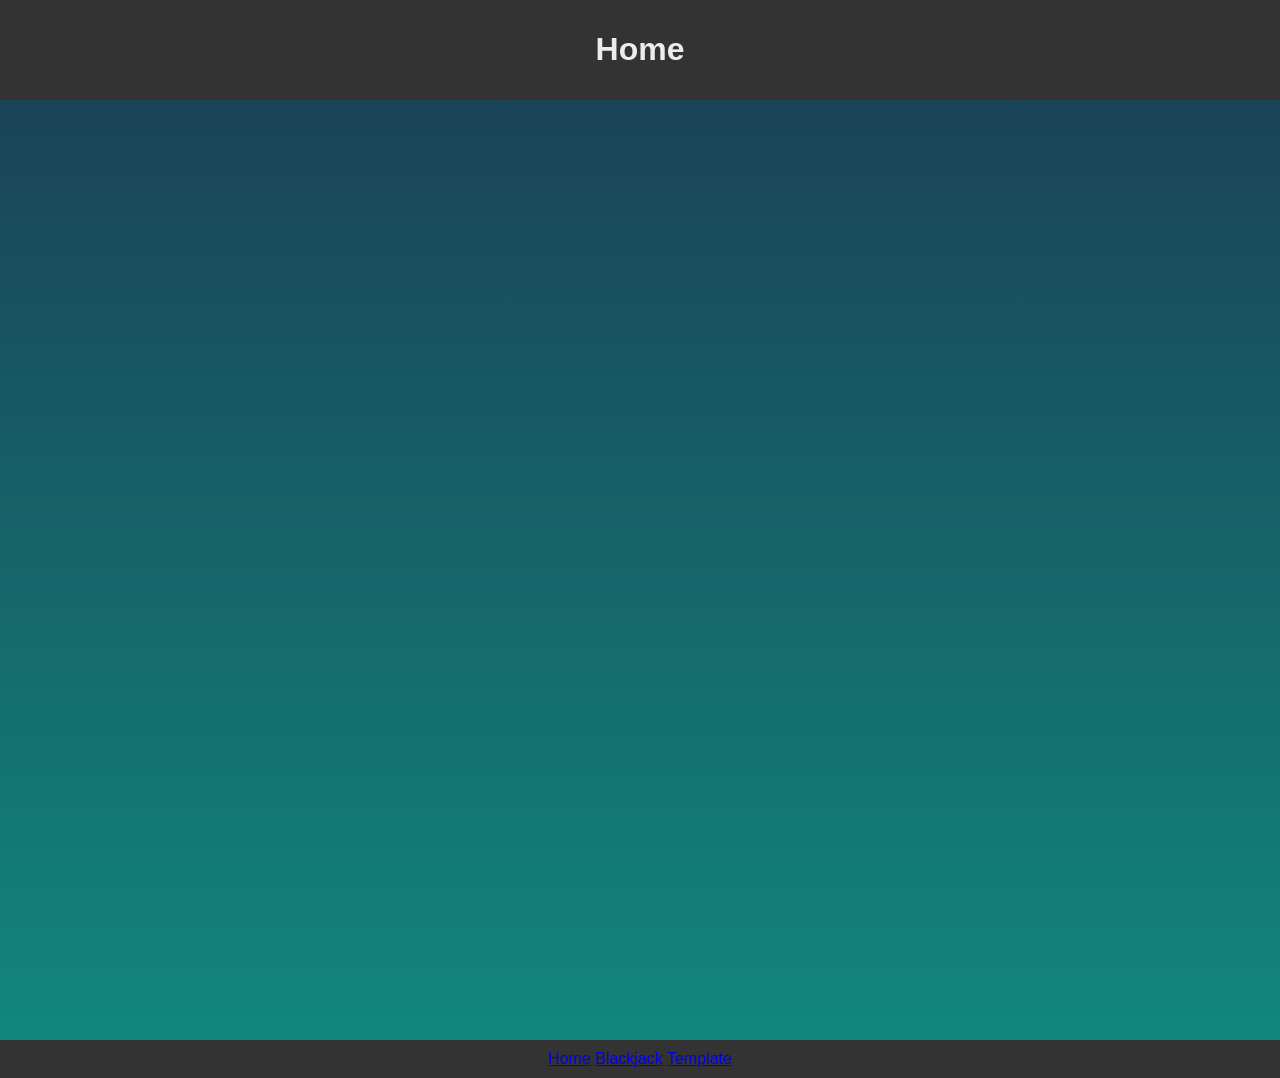
<file: index.html>
<html lang="en">
<head>
    <meta charset="UTF-8">
    <meta name="viewport" content="width=device-width, initial-scale=1.0">
    <meta http-equiv="refresh" content="0; url=/pages/home.html">
    <title>Min Portfolio</title>
</head>
</html>
</file>
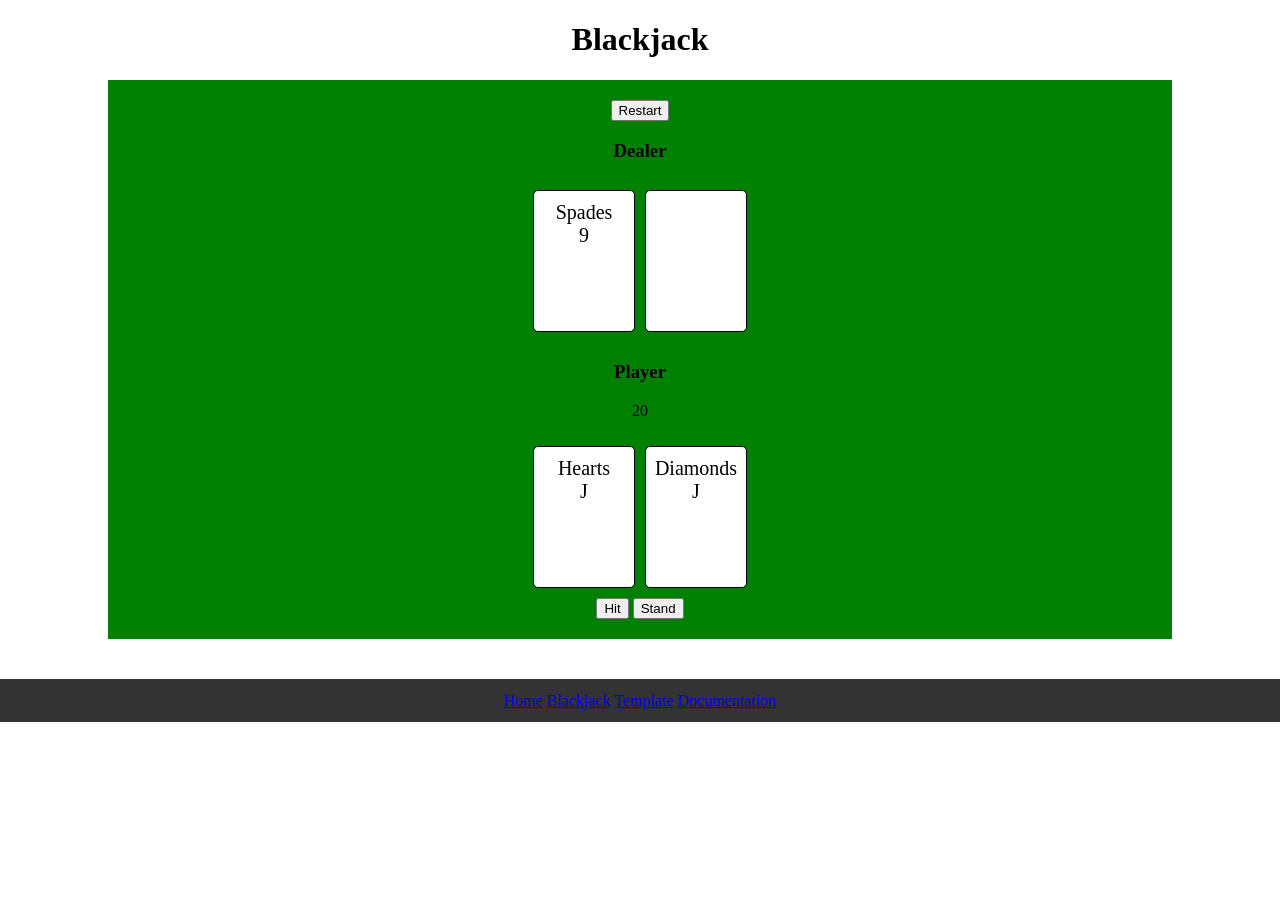
<file: pages/games/blackjack/index.html>
<html lang="en">
<head>
    <meta charset="UTF-8">
    <meta name="viewport" content="width=device-width, initial-scale=1.0">
    <title>Blackjack</title>
    <meta http-equiv="refresh" content="0; url=pages/game.html">
</head>
<body>
</body>
</html>
</file>
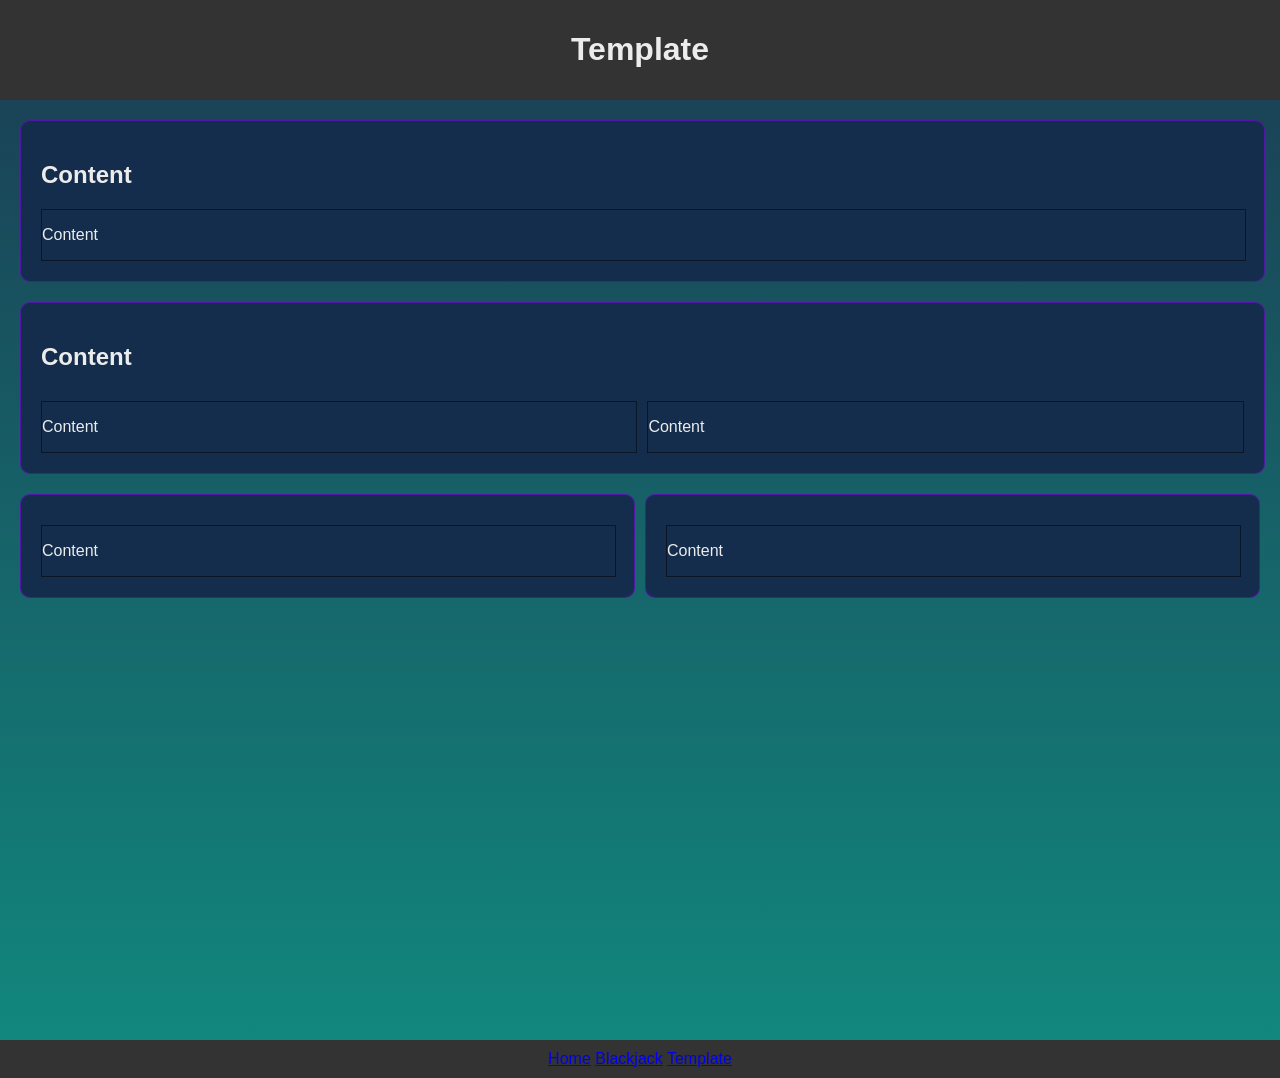
<file: pages/_template.html>
<html lang="en">
<head>
    <meta charset="UTF-8">
    <meta name="viewport" content="width=device-width, initial-scale=1.0">
    <title>Template</title>
    <link rel="stylesheet" href="../css/app.css">
</head>
<body>
    <div id="header" class="header">
        <h1>Template</h1>
    </div>

    <div id="content" class="content">
        <div class="content-card">
            <h2>Content</h2>
            <div class="content-card-content">
                <p>Content</p>
            </div>
        </div>
        
        <div class="content-card">
            <h2>Content</h2>
            <div class="content-card-content-columns">
                <div class="content-card-content">
                    <p>Content</p>
                </div>
                <div class="content-card-content">
                    <p>Content</p>
                </div>
            </div>
        </div>

        <div class="dubble-card">
            <div class="content-card">
                <div class="content-card-content">
                    <p>Content</p>
                </div>
            </div>
            <div class="content-card">
                <div class="content-card-content">
                    <p>Content</p>
                </div>
            </div>
        </div>

    </div>
    
    <div id="footer" class="footer">
        <a href="../index.html">Home</a>
        <a href="games/blackjack/index.html">Blackjack</a>
        <a href="_template.html">Template</a>
    </div>
    
</body>
</html>
</file>
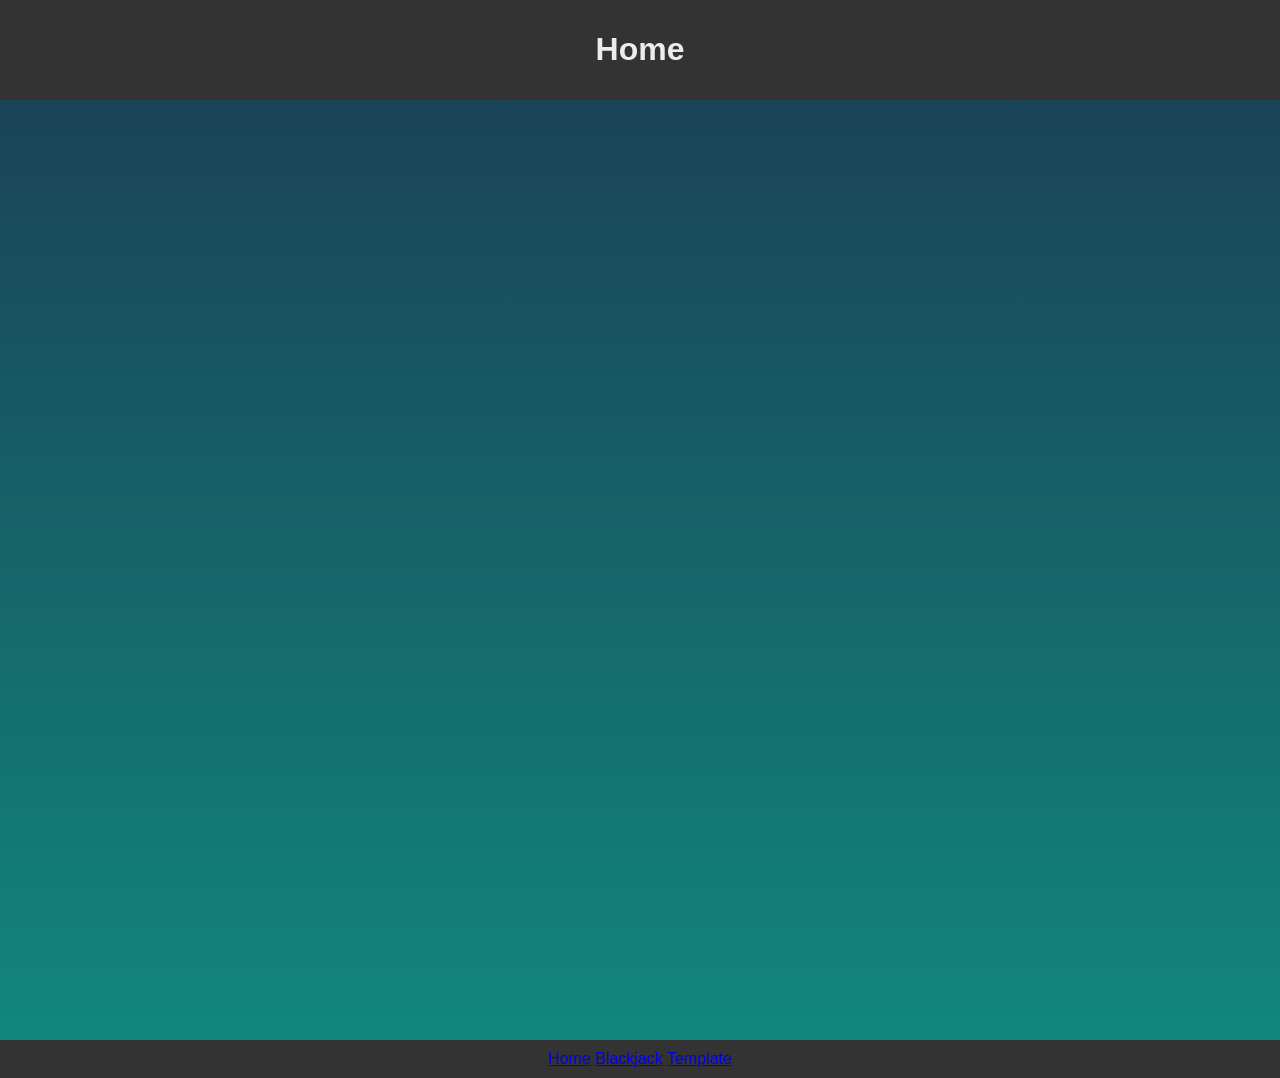
<file: pages/home.html>
<html lang="en">
<head>
    <meta charset="UTF-8">
    <meta name="viewport" content="width=device-width, initial-scale=1.0">
    <title>Home</title>
    <link rel="stylesheet" href="../css/app.css">
</head>
<body>
    <div id="header" class="header">
        <h1>Home</h1>
    </div>

    <div id="content" class="content">
        
    </div>
    
    <div id="footer" class="footer">
        <a href="../index.html">Home</a>
        <a href="games/blackjack/index.html">Blackjack</a>
        <a href="_template.html">Template</a>
    </div>
    
</body>
</html>
</file>
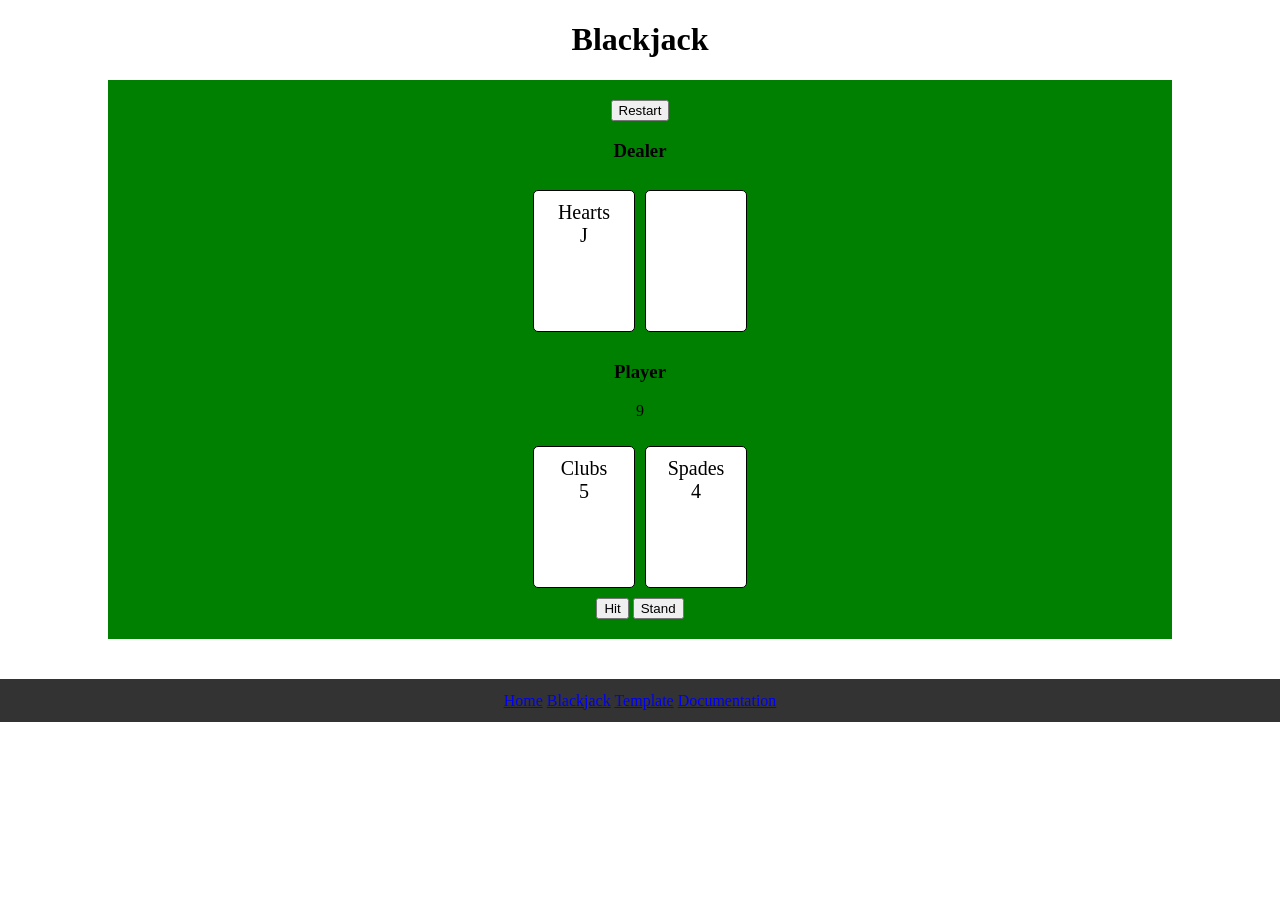
<file: pages/games/blackjack/pages/game.html>
<html lang="en">
<head>
    <meta charset="UTF-8">
    <meta name="viewport" content="width=device-width, initial-scale=1.0">
    <title>Blackjack</title>
    <link rel="stylesheet" href="../css/style.css">
</head>
<body>
    <div class="game-container">
        <h1>Blackjack</h1>

        <div id="winner-popup" class="winner-popup">
            <p id="winner-text">Winner</p>
        </div>

        <div class="game-view">
            <button id="restart-button">Restart</button>
            <div class="dealer" style="text-align: center;">
                <h3>Dealer</h3>
                <p id="dealer-score">0</p>
                <div id="dealer-card-display" class="card-display">
                </div>
            </div>
            <div class="player" style="text-align: center;">
                <h3>Player</h3>
                <p id="player-score">0</p>
                <div id="player-card-display" class="card-display">
                </div>
                <div class="button-container">
                    <button id="hit-button">Hit</button>
                    <button id="stand-button">Stand</button>
                </div>
            </div>
        </div>

        <div id="footer" class="footer">
            <a href="../../../../index.html">Home</a>
            <a href="../index.html">Blackjack</a>
            <a href="../../../_template.html">Template</a>
            <a href="../doc/doc.json">Documentation</a>
        </div>

    </div>

    <script src="../js/app.js"></script>
</body>
</html>
</file>
<file: css/app.css>
:root {
    --primary-color: #333;
    --secondary-color: #142D4C;
    --accent-color: #ECECEC;
    --background-color: linear-gradient(to bottom, #1B3C53, #118A7E); /* Background of the page */
    --glow-color: rgba(140, 0, 255, 0.5);
}

body {
    margin: 0;
    padding: 0;

    font-family: Arial, sans-serif;
    color: var(--accent-color);

    background: var(--background-color);


}

.header {
    background-color: var(--primary-color);
    color: var(--accent-color);
    padding: 10px;
    text-align: center;
}

.content {
    min-height: 100vh;
    padding: 20px;
}

.footer {
    background-color: var(--primary-color);
    color: var(--accent-color);
    padding: 10px;
    text-align: center;
}



.content-card {
    background-color: var(--secondary-color);
    width: 97%;
    padding: 20px;
    margin-bottom: 20px;
    border-radius: 10px;
    border: 1px solid var(--glow-color);
}

.content-card:hover {
    box-shadow: 0 0 10px var(--glow-color);
}

.content-card-content {
    margin-top: 10px;
    width: 100%;

    border: 1px solid rgba(0, 0, 0, 0.5); /* debug */
}

.content-card-content-columns {
    display: flex;
    flex-direction: row;
    margin-top: 10px;
    width: 100%;
    gap: 10px;
}

.dubble-card {
    display: flex;
    flex-direction: row;
    margin-top: 10px;
    width: 100%;
    gap: 10px;
}
</file>
<file: pages/games/blackjack/css/style.css>
:root {
    --primary-color: #333;
    --secondary-color: #142D4C;
    --accent-color: #ECECEC;
    --background-color: linear-gradient(to bottom, #1B3C53, #118A7E); /* Background of the page */
    --glow-color: rgba(140, 0, 255, 0.5);
}

body {
    margin: 0;
    padding: 0px;

    display: flex;
    flex-direction: column;
}

.footer {
    margin-top: 40px;
    width: 96%;
    background-color: var(--primary-color);
    color: var(--accent-color);
    padding: 1% 2%;
    text-align: center;
}

.game-container {
    display: flex;
    flex-direction: column;
    align-items: center;
    width: 100%;
}

.game-view {
    background-color: green;

    display: flex;
    flex-direction: column;
    align-items: center;

    width: 80%;
    min-height: 400px;
    padding: 20px;
    
}

.card-display {
    display: flex;
    flex-direction: row;
    gap: 10px;
    padding: 10px;
}

.card {
    display: none;
    flex-direction: column;
    align-items: center;
    justify-content: center;
    width: 100px;
    height: 140px;
    background-color: white;
    border: 1px solid black;
    border-radius: 5px;
}

.card-content {
    display: flex;
    flex-direction: column;
    align-items: center;
    justify-content: center;
    padding-top: 10%;
    gap: 2%
}

.card-suit {
    font-size: 20px;
}

.card-value {
    font-size: 20px;
}

.winner-popup {
    display: none;
    position: fixed;
    top: 50%;
    left: 50%;
    transform: translate(-50%, -50%);
    background-color: white;
    padding: 20px;
    border: 1px solid black;
    border-radius: 5px;
    z-index: 1000;
    text-align: center;

    font-size: 24px;
    font-weight: bold;
}

.winner-popup button {
    margin-top: 20px;
    padding: 10px 20px;
    background-color: var(--primary-color);
    color: var(--accent-color);
    border: none;
    border-radius: 5px;
    cursor: pointer;
}
</file>
